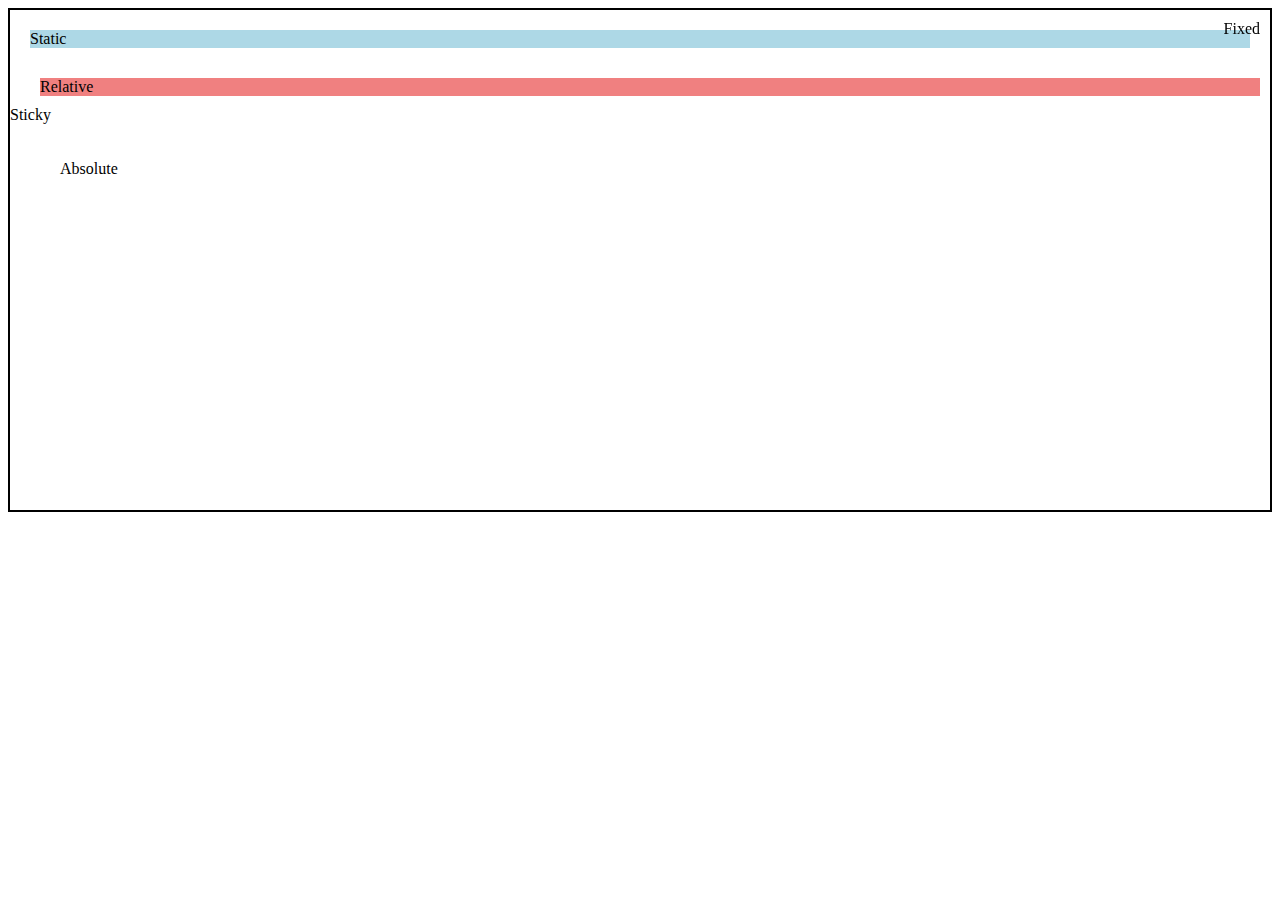
<file: index.html>
<!DOCTYPE html>
<html>
<head>
    <title>Aidan's Hello World Page</title>
    <link rel="stylesheet" href="style.css">
</head>
<body>
    <!-- <b>Content of the page goes here.</b>
    <div class="block-element">I'm a block element</div>
    <span class="inline-element">I'm an inline element</span>
    <span class="inline-element">I'm another inline element</span>
    <div class="block-element">I'm another block element</div> -->

    <div class = "container">
        <div class="static">Static</div>
        <div class="relative">Relative</div>
        <div class="absolute">Absolute</div>
        <div class="fixed">Fixed</div>
        <div class="sticky">Sticky</div>

    </div>
    
    <!-- <img src="https://miro.medium.com/v2/resize:fit:1024/1*OohqW5DGh9CQS4hLY5FXzA.png" title = "Hello world!" alt = "hello world picture"> -->
</body>
</html>
</file>
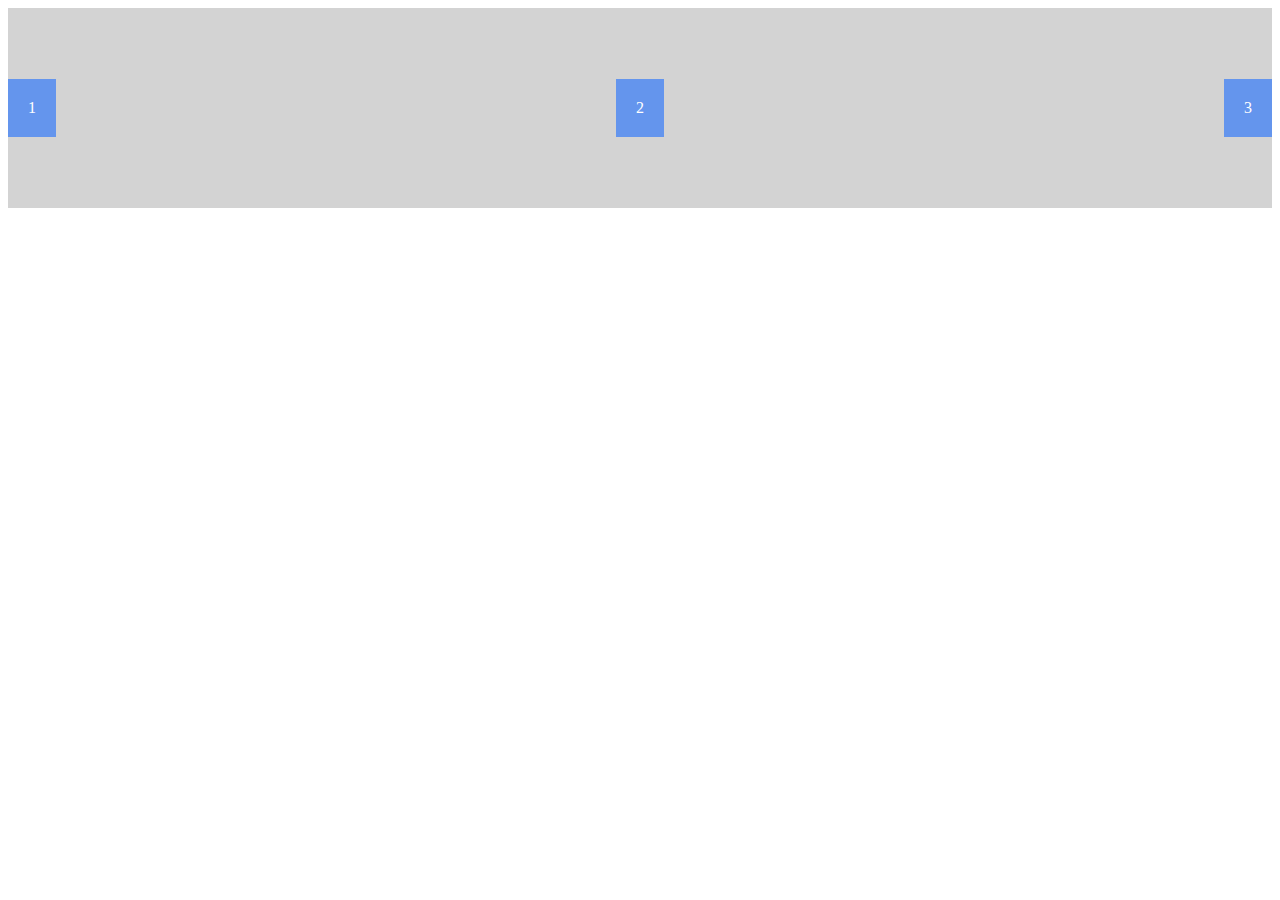
<file: flexbox.html>
<!DOCTYPE html>
<html lang="en">
<head>
    <meta charset="UTF-8">
    <meta name="viewport" content="width=device-width, initial-scale=1.0">
    <title>Flexbox Example 1</title>
    <link rel="stylesheet" href="flexbox-style.css">
</head>
<body>
    <div class="container">
        <div class="item">1</div>
        <div class="item">2</div>
        <div class="item">3</div>
    </div>
    
</body>
</html>
</file>
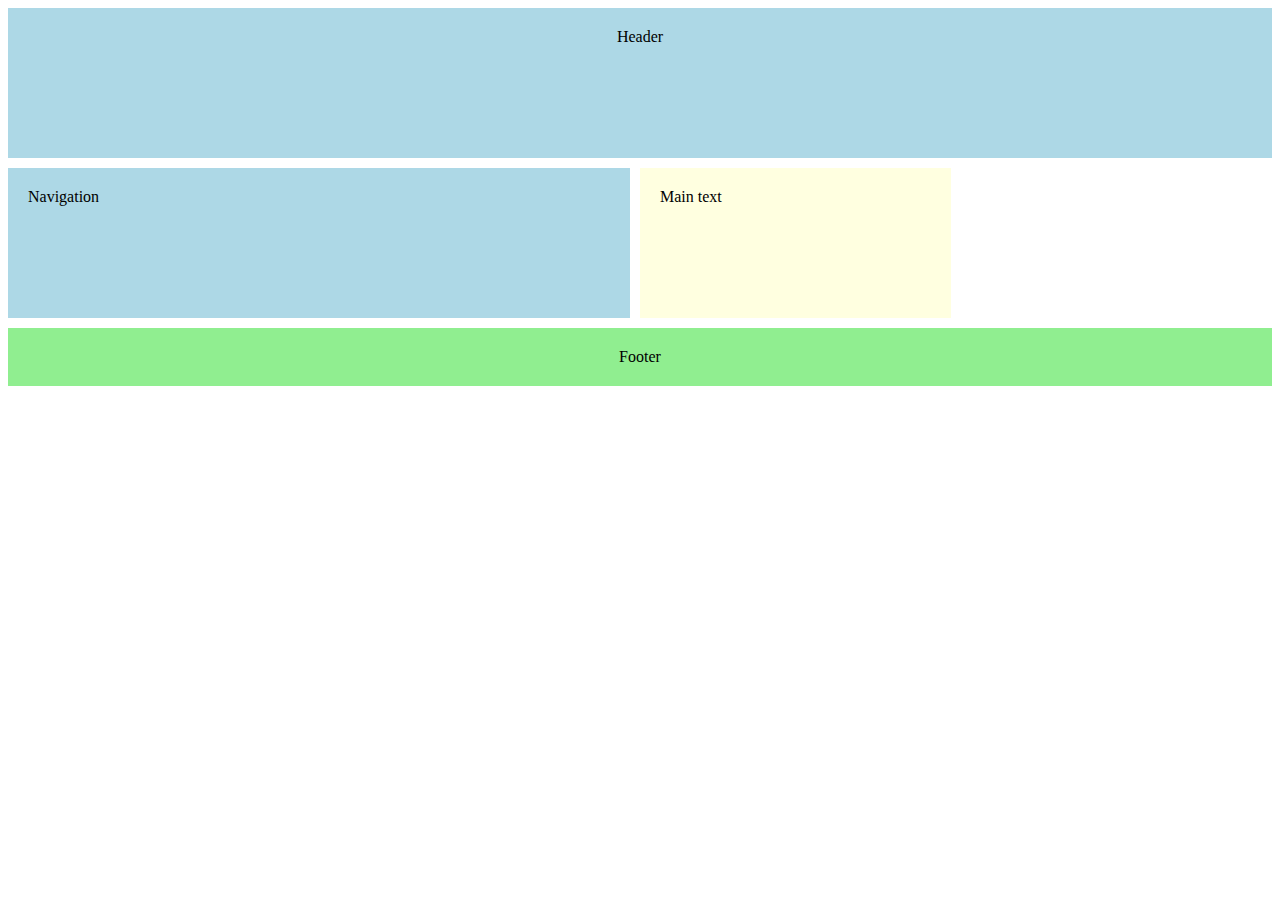
<file: grid.html>
<!DOCTYPE html>
<html lang="en">
<head>
    <meta charset="UTF-8">
    <meta name="viewport" content="width=device-width, initial-scale=1.0">
    <title>Document</title>
    <link rel="stylesheet" href="grid-style.css">
</head>
<body>
    <div class="container">
        <header>Header</header>
        <nav>Navigation</nav>
        <main>Main text</main>
        <footer>Footer</footer>
    </div>
</body>
</html>
</file>
<file: style.css>
/* .block-element {
    display: block;
    background-color: darkblue;
    padding: 10px;
    margin: 5px;
}

.inline-element {
    display: inline;
    background-color: darkred;
    padding: 10px;
    margin: 5px;
} */

.container {
    position: relative;
    height: 500px;
    border: 2px solid black;
}

.static {
    background-color: lightblue;
    margin: 20px;
}

.relative {
    position: relative;
    top: 10px;
    left: 10px;
    background-color: lightcoral;
    margin: 20px;
}

.absolute {
    position: absolute;
    top: 150px;
    left: 50px;
}

.fixed {
    position: fixed;
    top: 20px;
    right: 20px;
}

.sticky {
    position: sticky;
}
</file>
<file: flexbox-style.css>
.container {
    display: flex;
    background-color: lightgrey;
    justify-content: space-between;
    align-items: center;
    height: 200px;
}

.item {
    background-color: cornflowerblue;
    color: white;
    padding: 20px;
    text-align: center;
}
</file>
<file: grid-style.css>
.container {
    display: grid;
    grid-template-rows:  150px 150px;
    grid-template-columns: 2fr 1fr 1fr;
    gap: 10px;
}

header {
    /* 1 is width begin, -1 = last  aka whole column*/
    grid-column: 1/-1;
    background-color: lightblue;
    padding: 20px;
    text-align: center;
}

nav {
    background-color: lightblue;
    padding: 20px;
}

main {
    background-color: lightyellow;
    padding: 20px;
}

footer {
    grid-column: 1/-1;
    background-color: lightgreen;
    padding: 20px;
    text-align: center;

}
</file>
